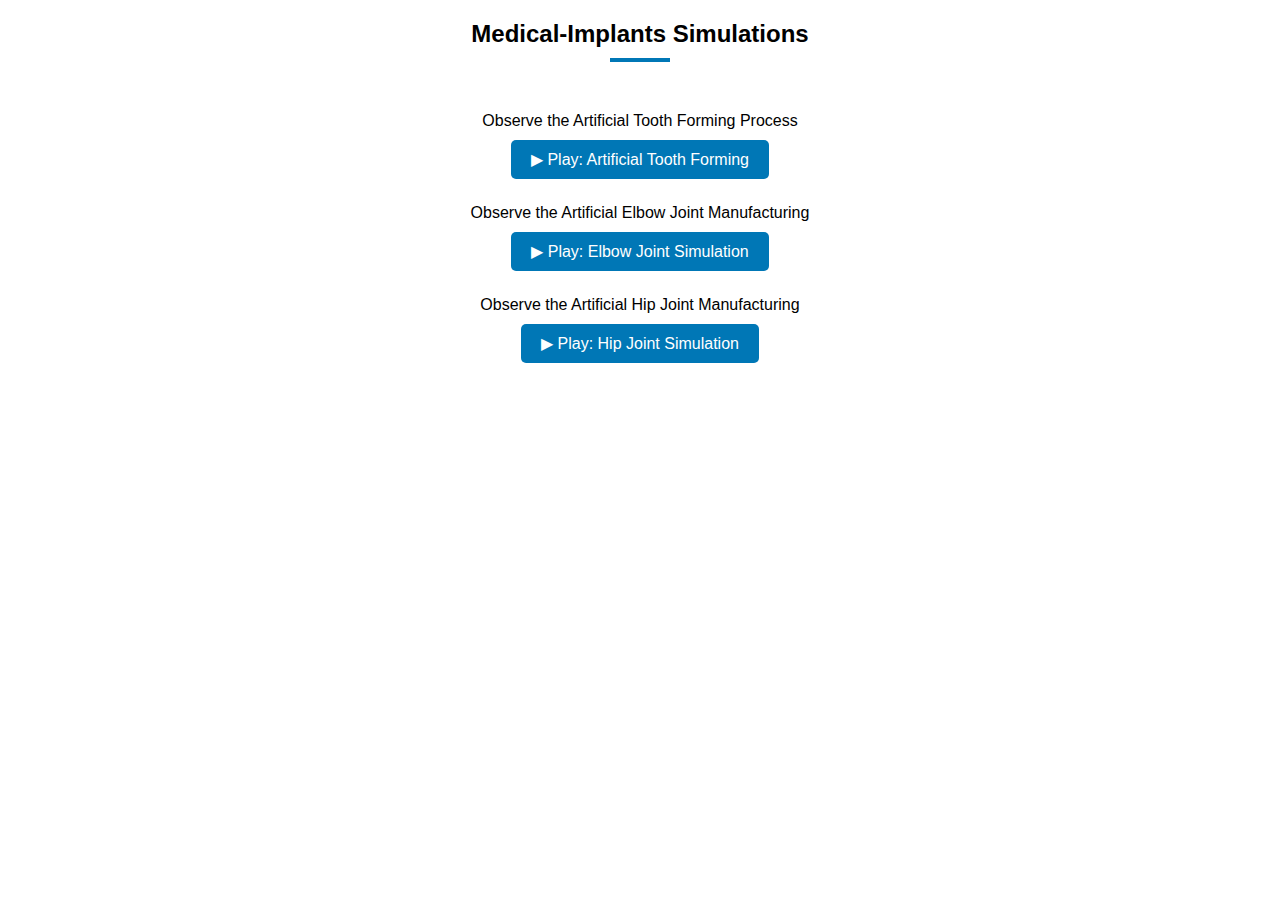
<file: experiment/simulation/index.html>
<!DOCTYPE html>
<html lang="en">
<head>
    <meta charset="UTF-8">
    <meta name="viewport" content="width=device-width, initial-scale=1.0">
    <title>Medical Implants Simulation</title>
    <link rel="stylesheet" href="css/main.css">
</head>
<body>

    <!-- HEADER -->
    <div class="header-container">
        <h2>Medical-Implants Simulations</h2>
        <div class="underline"></div>
    </div>

    <!-- NAVIGATION -->
    <div class="vertical-nav">

        <div class="nav-item">
            <p class="cta-text">Observe the Artificial Tooth Forming Process</p>
            <button class="play-btn" onclick="showSimulation('sim1')">
                ▶ Play: Artificial Tooth Forming
            </button>
        </div>

        <div class="nav-item">
            <p class="cta-text">Observe the Artificial Elbow Joint Manufacturing</p>
            <button class="play-btn" onclick="showSimulation('sim2')">
                ▶ Play: Elbow Joint Simulation
            </button>
        </div>

        <div class="nav-item">
            <p class="cta-text">Observe the Artificial Hip Joint Manufacturing</p>
            <button class="play-btn" onclick="showSimulation('sim3')">
                ▶ Play: Hip Joint Simulation
            </button>
        </div>

    </div>

    <!-- SIMULATION 1 -->
    <div id="sim1" class="video-overlay">
        <div class="video-card">
            <span class="close-btn" onclick="hideSimulation('sim1')">&times;</span>
            <h3>Artificial Tooth Forming Simulation</h3>

            <div class="video-wrapper">
                <video controls preload = "none">
                    <source src="Artificial Tooth Forming.mp4" type="video/mp4">
                </video>
            </div>

            <div class="description-box">
                <p><strong>Description:</strong>
                    High strength metal composites are widely used in artificial body implants; these body implants have very high strength, very less weight and chemically non reactant or stable nature (nontoxicity). Generally these artificial implants are manufactured by powder metallurgy (bottom up grain refinement process) or some another kind of high quality metal synthesis process. In the present simulation we try to demonstrate the applicability of top down grain refinement approach (severe plastic deformation process) in manufacturing these high strength artificial body implants. SPD has many techniques, among these techniques Equal Channel Angular pressing (ECAP) is one of the most successful technique because it is only known process which can be implemented at commercial level. Here in the present work we try to make an artificial tooth by using ECAP processed specimen. Proposed steps for manufacturing artificial tooth are shown here. First a titanium alloy billet (10 mm diameter and 100 mm length) is processed through a ECAP die having intersection angle 1200 and outer arc angle 200 at room temperature. Now after that a small portion (9.5 mm in width and 20 mm in length) is cut from the ECAPed specimen. Now after that placed the cut specimen into tooth shaped dies and forged it into a desirable shape. After that crown portion is manufactured by using another die. Final forged artificial tooth with flash is shown here. All process steps involved in artificial tooth manufacturing is shown here.
                
                </p>
            </div>
        </div>
    </div>

    <!-- SIMULATION 2 -->
    <div id="sim2" class="video-overlay">
        <div class="video-card">
            <span class="close-btn" onclick="hideSimulation('sim2')">&times;</span>
            <h3>Artificial Elbow Joint Simulation</h3>

            <div class="video-wrapper">
                <video controls preload = "none">
                    <source src="Elbow joint.mp4" type="video/mp4">
                </video>
            </div>

            <div class="description-box">
                <p><strong>Description:</strong>
                manufacturing these high strength artificial body implants. SPD has many techniques, among these techniques Equal Channel Angular pressing (ECAP) is one of the most successful technique because it is only known process which can be implemented at commercial level. Here in the present work we try to make an artificial elbow joint by using ECAP processed specimen. First a titanium alloy billet (25 mm diameter and 200 mm length) is processed through a ECAP die having intersection angle 1200 and outer arc angle 200 at room temperature. Now after that processed specimen is cut into the two parts (part (1), part (2)). Now transformed part 1 into part (3) and part (2) in part (3) by using forging operations (binding, die forging). Now take part (4) and convert it into part (6) using forging operation, Similarly take part (3) and convert it into part (5) using the same forging operation. Now here we can see the final elbow joint assembly and the exploded view as well. All process steps involved in artificial elbow joint manufacturing is shown here.
                </p>
            </div>
        </div>
    </div>

    <!-- SIMULATION 3 -->
    <div id="sim3" class="video-overlay">
        <div class="video-card">
            <span class="close-btn" onclick="hideSimulation('sim3')">&times;</span>
            <h3>Artificial Hip Joint Simulation</h3>

            <div class="video-wrapper">
                <video controls preload = "none">
                    <source src="Hip Joint.mp4" type="video/mp4">
                </video>
            </div>

            <div class="description-box">
                <p><strong>Description:</strong>
                In the present simulation we try to demonstrate the applicability of top down grain refinement approach (severe plastic deformation process) in manufacturing these high strength artificial body implants. SPD has many techniques, among these techniques Equal Channel Angular pressing (ECAP) is one of the most successful technique because it is only known process which can be implemented at commercial level. Here in the present work we try to make an artificial Hip joint by using ECAP processed specimen. First a titanium alloy billet (25 mm diameter and 200 mm length) is processed through a ECAP die having intersection angle 1200 and outer arc angle 200 at room temperature. Now after that processed specimen is placed in between the specially built hip bone shaped dies These dies are hydraulic power operated and transformed the ECAPed specimen into desirable artificial hip bone shape. Now here we can see the artificial hip joint with flash. All process steps involved in artificial hip joint manufacturing is shown here.
                </p>
            </div>
        </div>
    </div>

    <script src="js/main.js"></script>

</body>
</html>
</file>
<file: experiment/simulation/css/main.css>
/* You CSS goes in here */
/* ===== GLOBAL RESET ===== */
* {
    margin: 0;
    padding: 0;
    box-sizing: border-box;
}

body {
    font-family: Arial, sans-serif;
    overflow-x: hidden;
}

/* ===== HEADER ===== */
.header-container {
    text-align: center;
    padding: 20px;
}

.underline {
    width: 60px;
    height: 4px;
    background: #0077b6;
    margin: 10px auto;
}

/* ===== NAVIGATION ===== */
.vertical-nav {
    display: flex;
    flex-direction: column;
    align-items: center;
    gap: 25px;
    padding: 20px;
}

.nav-item {
    text-align: center;
    max-width: 600px;
}

.cta-text {
    margin-bottom: 10px;
    font-size: 16px;
}

.play-btn {
    padding: 10px 20px;
    font-size: 16px;
    cursor: pointer;
    border: none;
    background-color: #0077b6;
    color: white;
    border-radius: 5px;
    transition: 0.3s;
}

.play-btn:hover {
    background-color: #023e8a;
}

/* ===== VIDEO OVERLAY ===== */
.video-overlay {
    display: none;
    position: fixed;
    inset: 0;
    background: rgba(0, 0, 0, 0.7);

    /* IMPORTANT FIX */
    justify-content: center;
    align-items: flex-start;   /* was center */
    
    padding: 40px 15px;
    overflow-y: auto;
    z-index: 1000;
}


/* ===== VIDEO CARD ===== */
.video-card {
    position: relative;
    background: white;
    padding: 30px 20px 20px 20px;
    width: 100%;
    max-width: 900px;
    border-radius: 10px;
    text-align: center;
}

/* CLOSE BUTTON */
.close-btn {
    position: absolute;
    top: 10px;
    right: 15px;
    font-size: 24px;
    cursor: pointer;
}

/* ===== RESPONSIVE VIDEO ===== */
.video-wrapper {
    position: relative;
    width: 100%;
    padding-bottom: 56.25%; /* 16:9 ratio */
    height: 0;
    margin-top: 15px;
}

.video-wrapper video {
    position: absolute;
    top: 0;
    left: 0;
    width: 100%;
    height: 100%;
}

/* ===== DESCRIPTION ===== */
.description-box {
    margin-top: 20px;
    font-size: 15px;
    line-height: 1.6;
}

/* ===== MOBILE ===== */
@media (max-width: 600px) {
    .video-card {
        padding: 15px;
    }

    .description-box {
        font-size: 14px;
    }

    .cta-text {
        font-size: 14px;
    }
}
</file>
